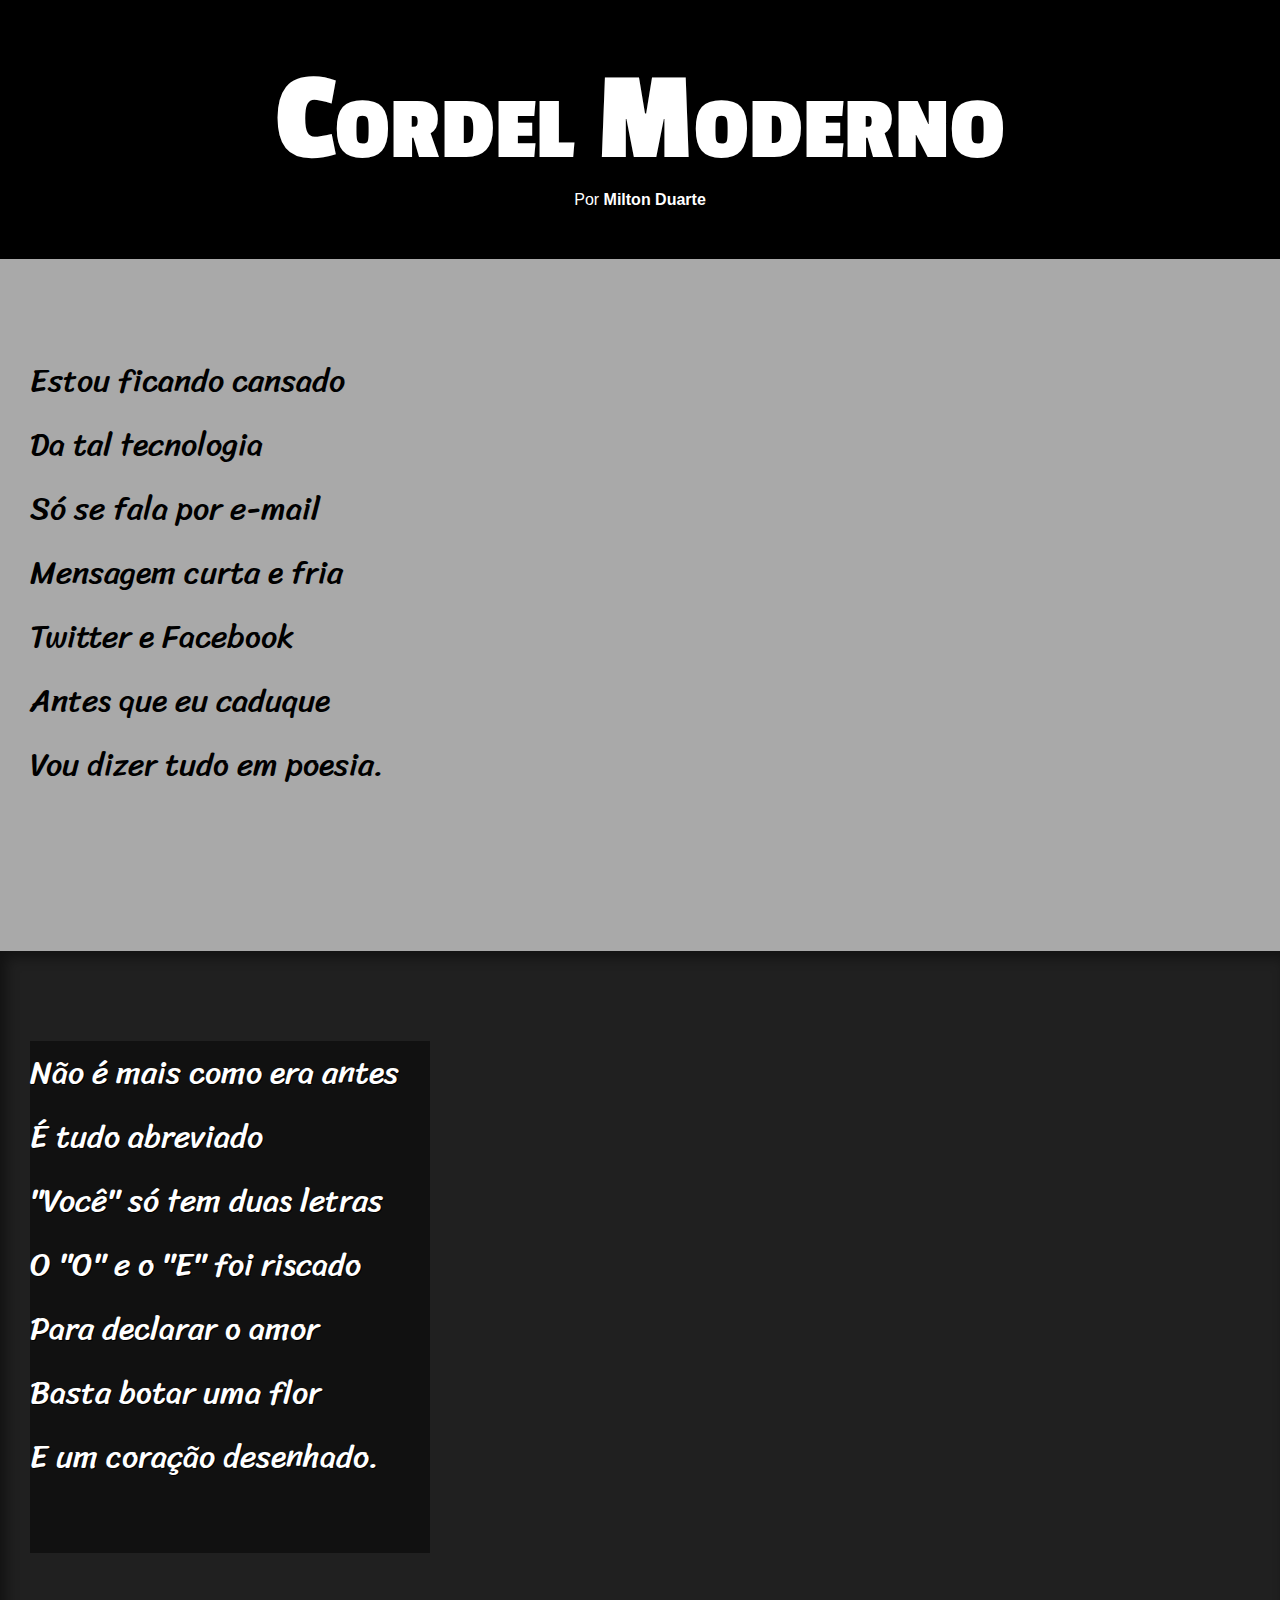
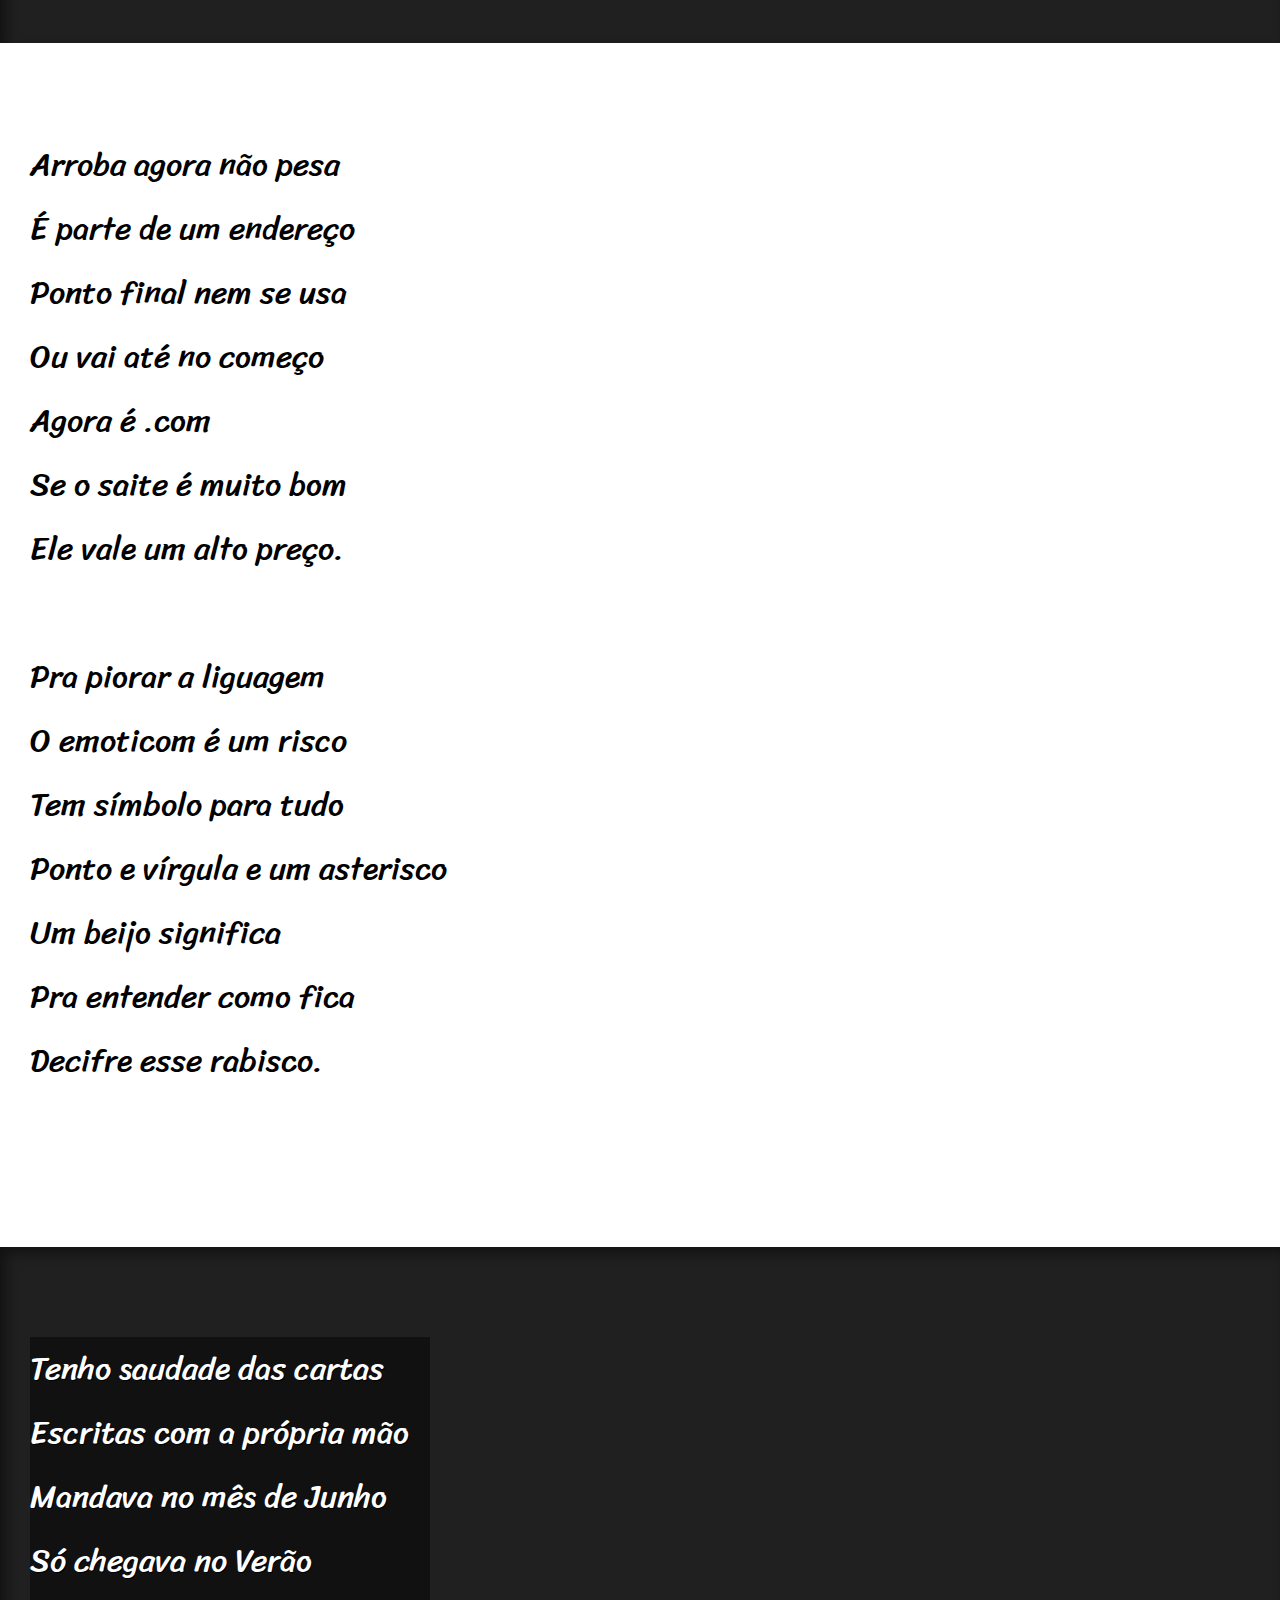
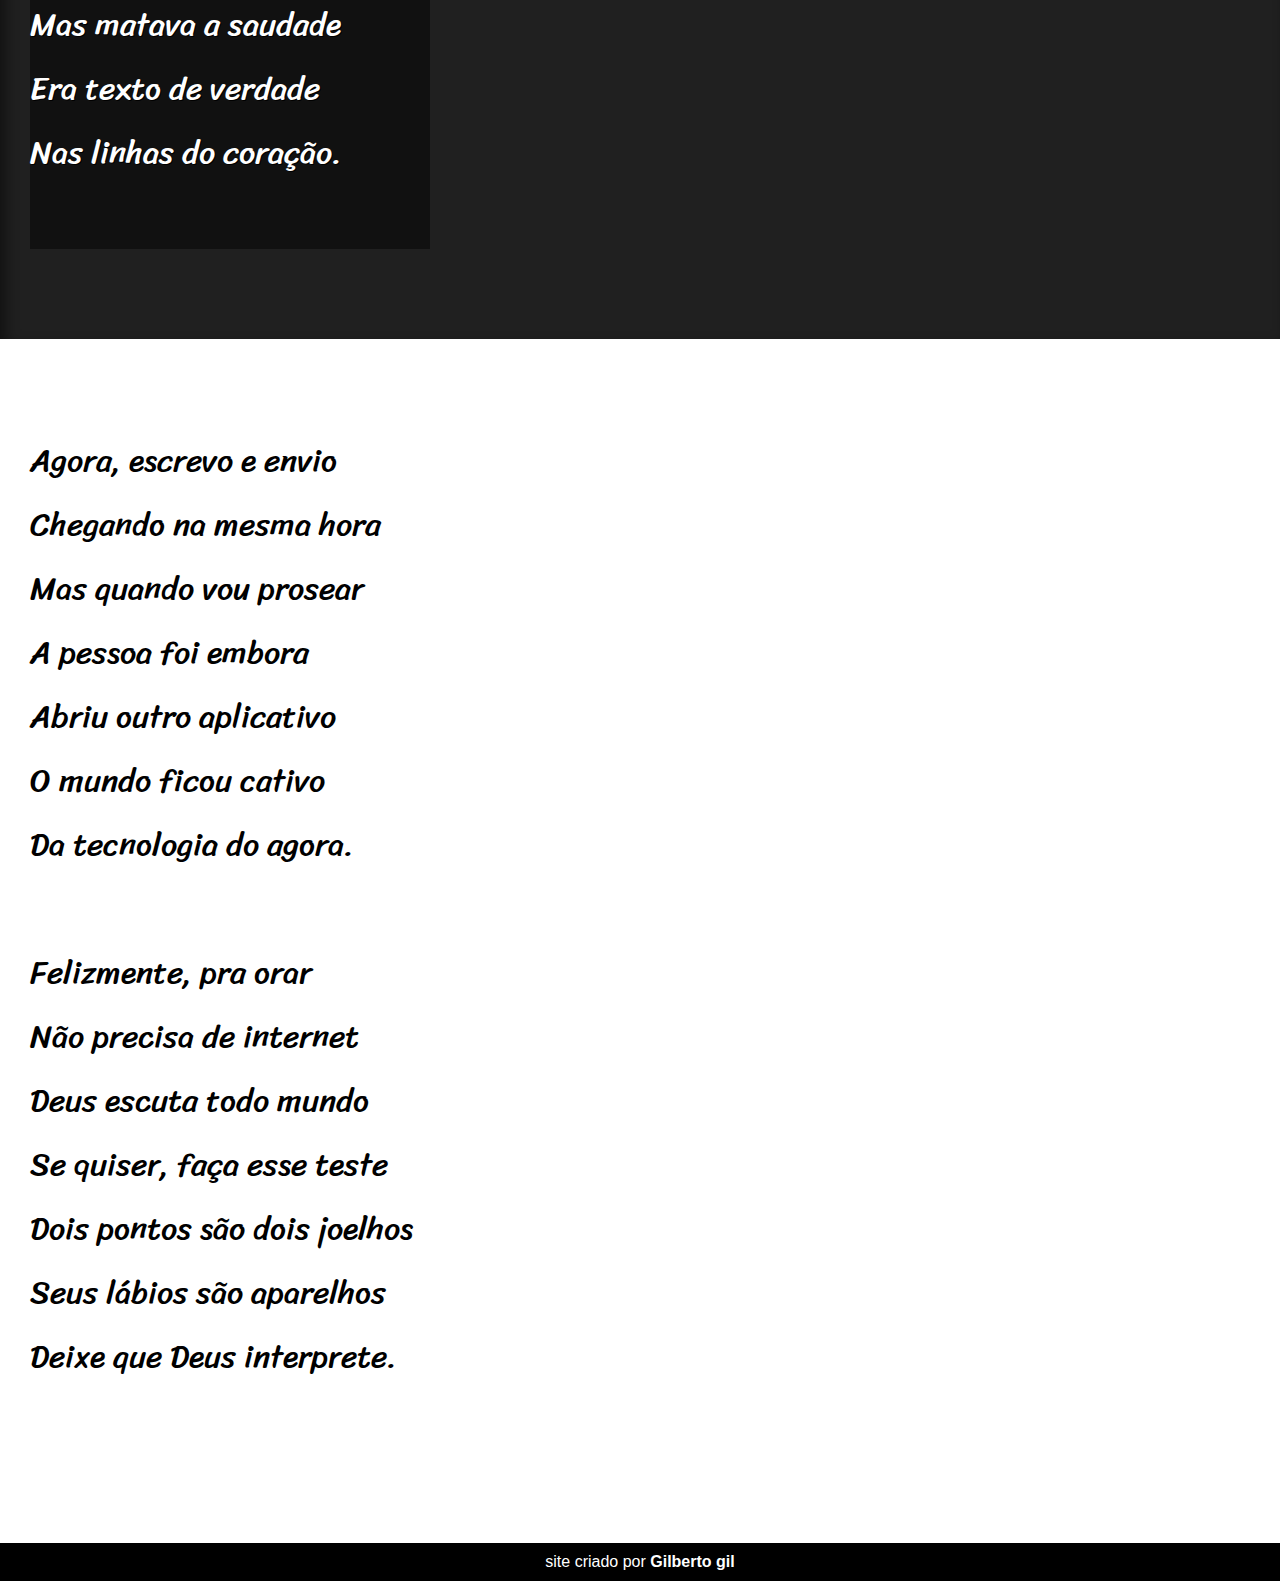
<file: desafios/desafio012/index.html>
<!DOCTYPE html>
<html lang="pt-BR">
<head>
    <meta charset="UTF-8">
    <meta name="viewport" content="width=device-width, initial-scale=1.0">
    <title>Projeto cordel moderno</title>
    <link rel="stylesheet" href="estilo/style.css">
</head>
<body>
    <header>
        <h1>Cordel Moderno</h1>
        <p>Por <a href="https://www.recantodasletras.com.br/poesias/3186743" target="_blank">Milton Duarte</a></p>
    </header>

    <section class=""normal>
        <p>
            Estou ficando cansado <br>
            Da tal tecnologia <br>
            Só se fala por e-mail <br>
            Mensagem curta e fria <br>
            Twitter e Facebook <br>
            Antes que eu caduque <br>
            Vou dizer tudo em poesia.
        </p>
    </section>


    <section class="image" id="img01">
        <p>
            Não é mais como era antes <br>
            É tudo abreviado <br>
            "Você" só tem duas letras <br>
            O "O" e o "E" foi riscado <br>
            Para declarar o amor <br>
            Basta botar uma flor <br>
            E um coração desenhado.
        </p>
    </section>

    <section class="normal">
        <p>
            Arroba agora não pesa <br>
            É parte de um endereço <br>
            Ponto final nem se usa <br>
            Ou vai até no começo <br>
            Agora é .com <br>
            Se o saite é muito bom <br>
            Ele vale um alto preço.
        </p>

        <p> Pra piorar a liguagem <br>
            O emoticom é um risco <br>
            Tem símbolo para tudo <br>
            Ponto e vírgula e um asterisco <br>
            Um beijo significa <br>
            Pra entender como fica <br>
            Decifre esse rabisco.
        </p>
    </section>

    <section class="image" id="img02">
        <p>
            Tenho saudade das cartas <br>
            Escritas com a própria mão <br>
            Mandava no mês de Junho <br>
            Só chegava no Verão <br>
            Mas matava a saudade <br>
            Era texto de verdade <br>
            Nas linhas do coração.
        </p>
    </section>

    <section class="normal">
        <p>
            Agora, escrevo e envio <br>
            Chegando na mesma hora <br>
            Mas quando vou prosear <br>
            A pessoa foi embora <br>
            Abriu outro aplicativo <br>
            O mundo ficou cativo <br>
            Da tecnologia do agora. <br>
        </p>

        <p>Felizmente, pra orar <br>
            Não precisa de internet <br>
            Deus escuta todo mundo <br>
            Se quiser, faça esse teste <br>
            Dois pontos são dois joelhos <br>
            Seus lábios são aparelhos <br>
            Deixe que Deus interprete.</p>
    </section>

    <footer><p>site criado por <a href="https://github.com/Gilbertogil1" target="_blank">Gilberto gil</a></p></footer>
</body>
</html>
</file>
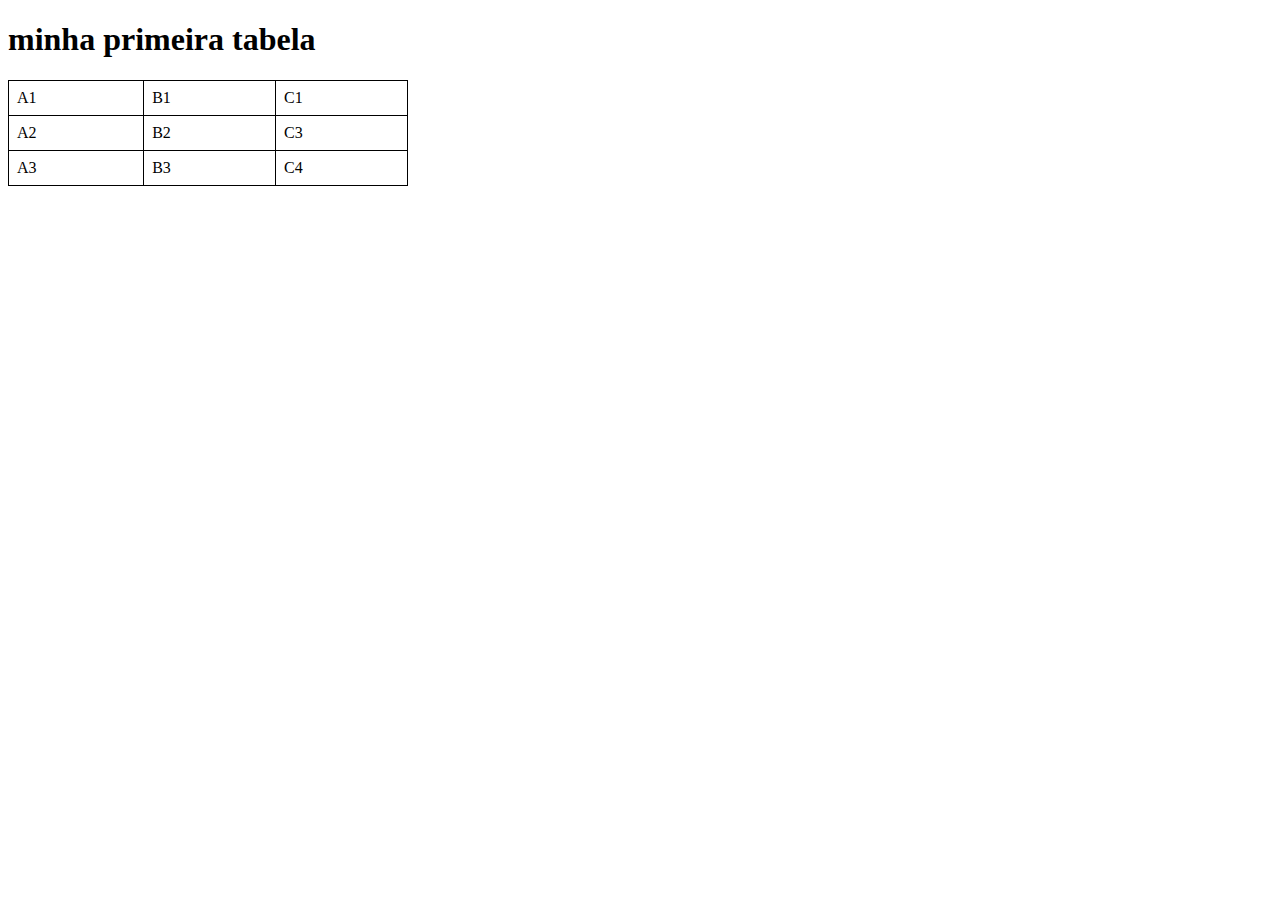
<file: ex/ex01/index.html>
<!DOCTYPE html>
<html lang="pt-BR">
<head>
    <meta charset="UTF-8">
    <meta name="viewport" content="width=device-width, initial-scale=1.0">
    <title>Tabelas</title>
    <style>

        table {
            width: 400px;
            border-collapse: collapse;
        }
        td {
            border: 1px solid black;
            padding: 8px;  
        }
    </style>
</head>
<body>
    <h1>minha primeira tabela</h1>
    <table>
        <tr>
            <td class="dado">A1</td>
            <td>B1</td>
            <td>C1</td>
        </tr>
        <tr>
            <td>A2</td>
            <td>B2</td>
            <td>C3</td>
        </tr>
        <tr>
            <td>A3</td>
            <td>B3</td>
            <td>C4</td>
        </tr>
    </table>
</body>
</html>
</file>
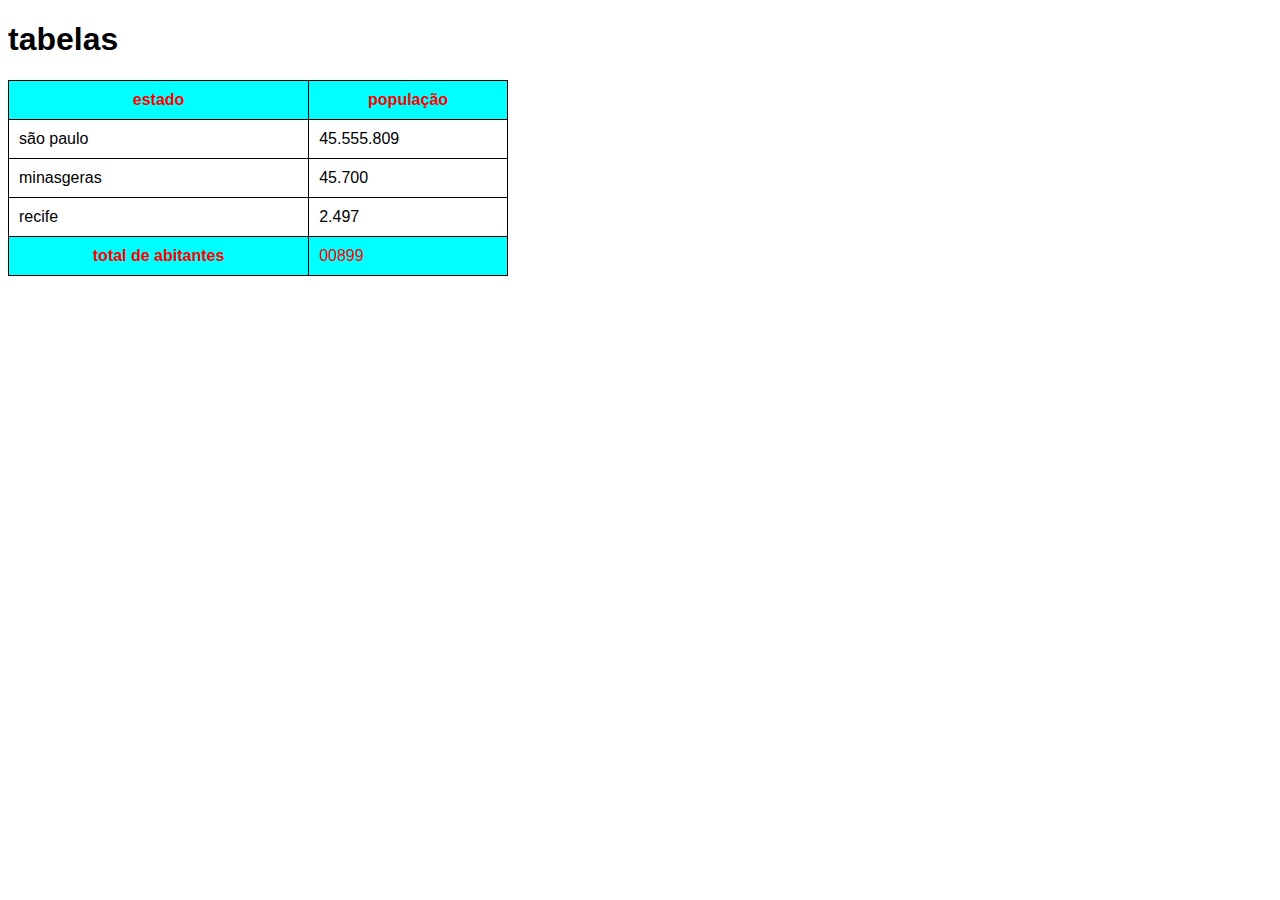
<file: tabela02.html>
<!DOCTYPE html>
<html lang="pt-BR">
<head>
    <meta charset="UTF-8">
    <meta name="viewport" content="width=device-width, initial-scale=1.0">
    <title>ex tabela 02</title>
    <style>
        body {
            font-family: Arial, Helvetica, sans-serif;
        }

        table {
            width: 500px;
            border-collapse: collapse;
        }

        td, th {
            border: 1px solid black;
            padding: 10px;
        }

        thead, tfoot {
            background-color: aqua;
            color: red;
        }
    </style>
</head>
<body>
    <h1>tabelas</h1>
    <table>
        <thead>
            <tr>
                <th>estado</th>
                <th>população</th>
            </tr>
        </thead>
        <tbody>
            <tr>
                <td>são paulo</td>
                <td>45.555.809</td>
            </tr>
            <tr>
                <td>minasgeras</td>
                <td>45.700</td>
            </tr>
            <tr>
                <td>recife</td>
                <td>2.497</td>
            </tr>
        </tbody>
        <tfoot>
            <tr>
                <th>total de abitantes</th>
                <td>00899</td>
            </tr>
        </tfoot>
    </table>
</body>
</html>
</file>
<file: desafios/desafio012/estilo/style.css>
@charset "UTF-8";

@import url('https://fonts.googleapis.com/css2?family=Sriracha&display=swap');

@import url('https://fonts.googleapis.com/css2?family=Passion+One&display=swap');

:root {
    --fonte1: Verdana, Geneva, Tahoma, sans-serif;
    --fonte2: 'Passion One', sans-serif;
    --fonte3: 'Sriracha', cursive;
}

* {
    margin: 0px;
    padding: 0px;
    font-family: 1em;
}

html, body {
    min-height: 100vh;
    background-color: darkgray;
    font-family: var(--fonte1)
}

header {
    background-color: black;
    color: white;
    text-align: center;
}

header > h1 {
    padding-top: 50px;
    font-variant: small-caps;
    font-family: var(--fonte2);
    font-size: 10vw;
}

header > p {
    padding-bottom: 50px;
}

a {
    color: white;
    text-decoration: none;
    font-weight: bolder;
}

a:hover {
    text-decoration: underline;
}

section {
    padding-top: 10vh;
    padding-bottom: 10vh;
    line-height: 2em;
    padding-left: 30px;
    font-family: var(--fonte3);
    font-size: 2em;
}

section > p {
    padding-bottom: 2em;
}

section.normal {
    background-color: white;
    color: black;
}

section.image {
    background-color: rgb(32, 32, 32);
    color: white;
    box-shadow: inset 6px 6px 13px 0px rgba(0, 0, 0, 0.445);
    background-attachment: fixed;
}

section.image > p {
    width: 400px;
    background-color: rgba(0, 0, 0, 0.466);
    text-shadow: 1px 1px 0px black;
}

section#img01 {
    background-image: url(../imagens/background001.jpg);
    background-position: right, center;
    background-size: cover;
}

section#img02 {
    background-image: url(../imagens/background002.jpg);background-size: cover;
}

footer {
    background-color: black;
    color: white;
    text-align: center;
    padding: 10px;
}
</file>
